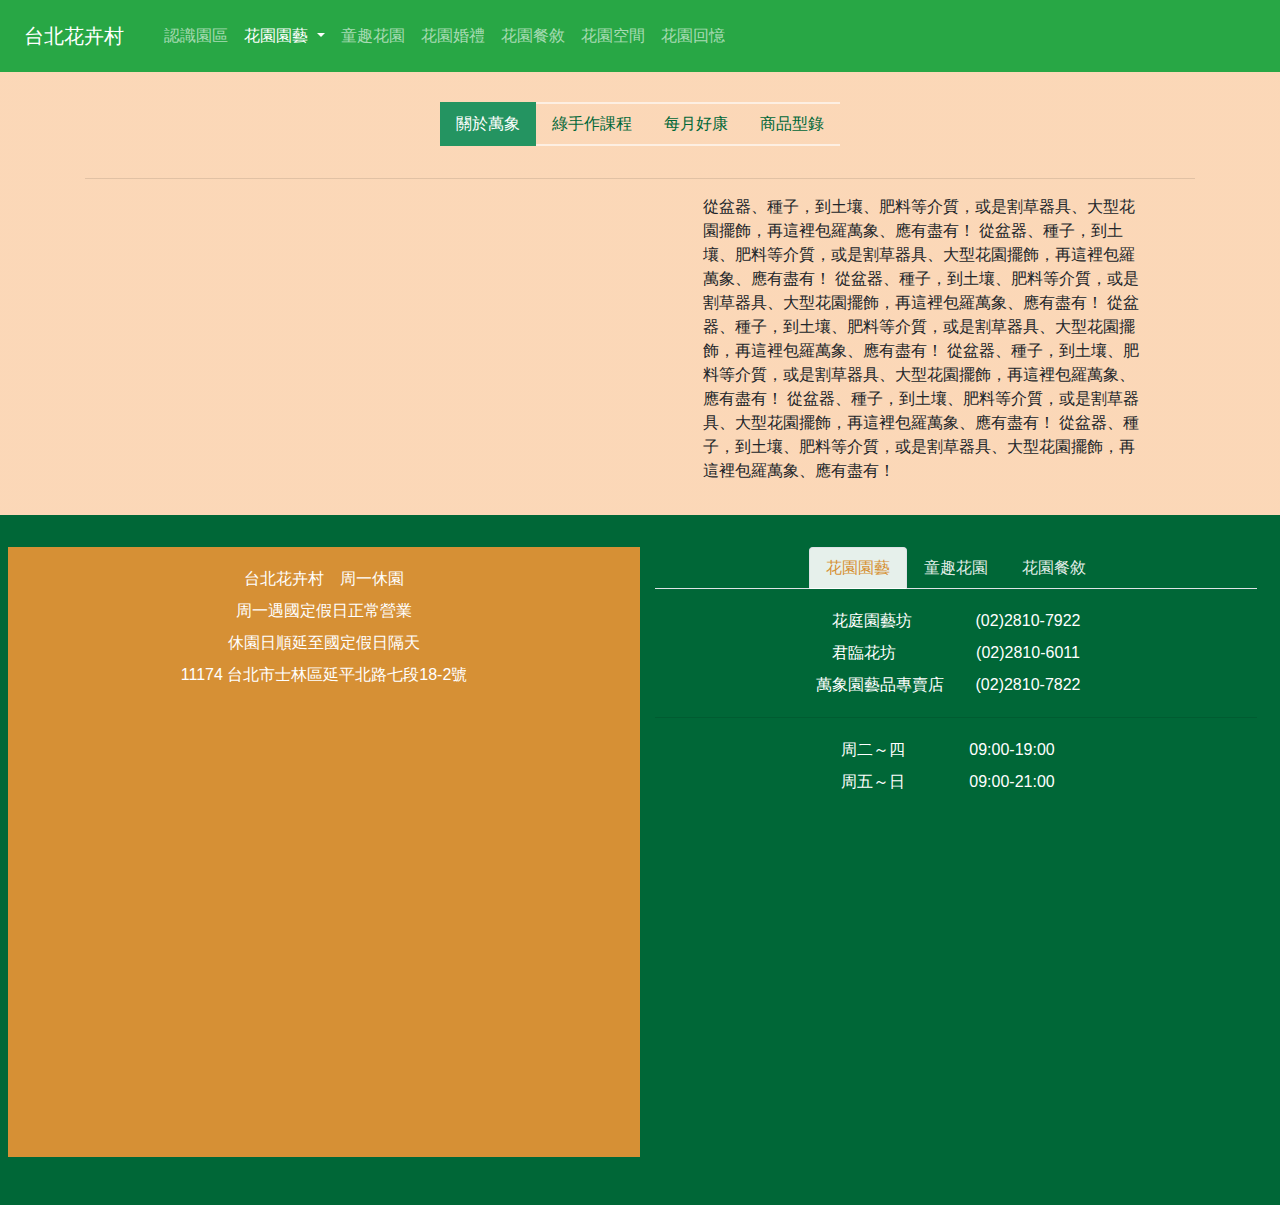
<file: wanshiang/index.html>
﻿<!doctype html>
<html lang="zh-Hant-TW">
<head>
<meta charset="utf-8">
<meta name="viewport" content="width=device-width, initial-scale=1, shrink-to-fit=no">
<meta name="description" content="">
<title>台北花卉村/萬象園藝品專賣店</title>

<!-- Bootstrap core CSS -->
<link rel="stylesheet" href="https://stackpath.bootstrapcdn.com/bootstrap/4.4.1/css/bootstrap.min.css" integrity="sha384-Vkoo8x4CGsO3+Hhxv8T/Q5PaXtkKtu6ug5TOeNV6gBiFeWPGFN9MuhOf23Q9Ifjh" crossorigin="anonymous">

<!-- Awosome.css 庫 -->
<link rel="stylesheet" href="https://cdnjs.cloudflare.com/ajax/libs/font-awesome/5.12.1/css/all.min.css">

<!--自製 CSS -->
<link href="./css/index.css" rel="stylesheet">
  
<!--header navbar 自動隱藏-->
<link href="../css/headerNavbar-auto-hiding.css" rel="stylesheet">


      
</head>


<!--Nav 內容-->
<header>
  <nav class="navbar navbar-expand-md fixed-top bg-success">
    <a class="navbar-brand" href="../index.html">台北花卉村</a>
    <!--nav摺疊按鈕，md以下出現-->
    <button class="navbar-toggler" type="button" data-toggle="collapse" data-target="#navbarCollapse" aria-controls="navbarCollapse" aria-expanded="false" aria-label="Toggle navigation">
      <i class="fas fa-bars toggler-icon"></i>
    </button>
    <div class="collapse navbar-collapse" id="navbarCollapse">
      <ul class="navbar-nav nav mr-auto">
        <li class="nav-item">
          <!--園區歷史-->
          <a class="nav-link" href="../index.html">認識園區</a>
        </li>
        <li class="nav-item dropdown">
          <!--花庭園藝、君臨花坊、萬象園藝品專賣店、會員資訊-->

          <a class="nav-link dropdown-toggle active" href="#" role="button" id="dropdownMenuLink" data-toggle="dropdown" aria-haspopup="true" aria-expanded="false">
            花園園藝
          </a>

          <div class="dropdown-menu" aria-labelledby="dropdownMenuLink">
            <a class="dropdown-item" href="#">花庭園藝坊</a>
            <a class="dropdown-item" href="#">君臨花坊</a>
            <a class="dropdown-item active disable" href="#">萬象園藝品專賣店</a>
          </div>

        </li>
        <li class="nav-item">
          <!--釉舍(手作、馬賽克)、團體活動、-->
          <a class="nav-link" href="#">童趣花園</a>
        </li>
        <li class="nav-item">
          <!--森林、花堤會館-->
          <a class="nav-link" href="#">花園婚禮</a>
        </li>
        <li class="nav-item">
          <!--咖啡館、鑫晶-->
          <a class="nav-link" href="#">花園餐敘</a>
        </li>
        <li class="nav-item">
          <!--會議室租用、店面租用-->
          <a class="nav-link" href="#">花園空間</a>
        </li>
        <li class="nav-item">
          <!--活動回顧-->
          <a class="nav-link" href="#">花園回憶</a>
        </li>
      </ul>
    </div>
  </nav>
</header>
<!--萬象page-->
<main>
  <div class="container">  
      <ul class="nav row justify-content-center">
        <li class="nav-item px-0 text-center">
          <a class="nav-link active" data-toggle="tab" href="#">關於萬象</a>
        </li>
        <li class="nav-item px-0 text-center">
          <a id="go-green-diy" class="nav-link" data-toggle="tab" href="./green-diy.html">綠手作課程</a>
        </li>
        <li class="nav-item px-0 text-center">
          <a class="nav-link" data-toggle="tab" href="#">每月好康</a>
        </li>
        <li class="nav-item px-0 text-center">
          <a class="nav-link" data-toggle="tab" href="#">商品型錄</a>
        </li>
      </ul>
    
    
    <hr>
  <div class="row justify-content-center">
      <div class="col-md-6 col-lg-5 store-photo"></div>
      <div class="d-none d-lg-flex col-lg-1"></div>
      <div class="col-md-6 col-lg-5">
        從盆器、種子，到土壤、肥料等介質，或是割草器具、大型花園擺飾，再這裡包羅萬象、應有盡有！
        從盆器、種子，到土壤、肥料等介質，或是割草器具、大型花園擺飾，再這裡包羅萬象、應有盡有！
        從盆器、種子，到土壤、肥料等介質，或是割草器具、大型花園擺飾，再這裡包羅萬象、應有盡有！
        從盆器、種子，到土壤、肥料等介質，或是割草器具、大型花園擺飾，再這裡包羅萬象、應有盡有！
        從盆器、種子，到土壤、肥料等介質，或是割草器具、大型花園擺飾，再這裡包羅萬象、應有盡有！
        從盆器、種子，到土壤、肥料等介質，或是割草器具、大型花園擺飾，再這裡包羅萬象、應有盡有！ 
        從盆器、種子，到土壤、肥料等介質，或是割草器具、大型花園擺飾，再這裡包羅萬象、應有盡有！ 
      </div>
    </div>
  </div>
</main>

<footer>
  <div class="container-fluid">
    <div class="row">
      <!--FOOTER分兩格-->
      <div class="col-md-6 map-box text-center">
          <p>台北花卉村　周一休園</p>
          <p>周一遇國定假日正常營業</p>
          <p>休園日順延至國定假日隔天</p>
          <p>11174 台北市士林區延平北路七段18-2號</p>
          <iframe src="https://www.google.com/maps/embed?pb=!1m18!1m12!1m3!1d14452.938212159606!2d121.50273985!3d25.09392035!2m3!1f0!2f0!3f0!3m2!1i1024!2i768!4f13.1!3m3!1m2!1s0x3442aed0af76f101%3A0xa05adf3ff3fb83fe!2z5Y-w5YyX6Iqx5Y2J5p2R!5e0!3m2!1szh-TW!2stw!4v1582253023406!5m2!1szh-TW!2stw" class="map" frameborder="0" allowfullscreen=""></iframe>
      </div>
      <div class="col-md-6">
        <!--營業時間-->
        <nav>
          <div class="nav nav-tabs justify-content-center" id="nav-tab" role="tablist">
            <a class="nav-item nav-link active" id="nav-plant-tab" data-toggle="tab" href="#nav-plant" role="tab" aria-controls="nav-plant" aria-selected="true">花園園藝</a>
            <a class="nav-item nav-link" id="nav-fun-tab" data-toggle="tab" href="#nav-fun" role="tab" aria-controls="nav-fun" aria-selected="false">童趣花園</a>
            <a class="nav-item nav-link" id="nav-food-tab" data-toggle="tab" href="#nav-food" role="tab" aria-controls="nav-food" aria-selected="false">花園餐敘</a>
          </div>
        </nav>
        <!--營業時間 tab內容-->
        <div class="tab-content" id="nav-tabContent">
          <div class="tab-pane fade show active" id="nav-plant" role="tabpanel" aria-labelledby="nav-plant-tab">

            <div class="text-center">

              <p>花庭園藝坊<span>&emsp;&emsp;&emsp;&emsp;(02)2810-7922</span></p>
              <p>君臨花坊&emsp;<span>&emsp;&emsp;&emsp;&emsp;(02)2810-6011</span></p>
              <p>萬象園藝品專賣店<span>&emsp;&emsp;(02)2810-7822&emsp;</span></p>
              <hr>
              <p>周二～四&emsp;&emsp;&emsp;&emsp;09:00-19:00&emsp;</p>
              <p>周五～日&emsp;&emsp;&emsp;&emsp;09:00-21:00&emsp;</p>
            </div>
          </div>
          <div class="tab-pane fade" id="nav-fun" role="tabpanel" aria-labelledby="nav-fun-tab">
            <div class="text-center">
              <p>釉舍藝術工坊<span>&emsp;(02)2810-1969#57</span></p>
              <p>例假日　11:00-18:00</p>
              <hr>

              <p>社子島單車棧<span>&emsp;(02)2810-1969#14</span></p>
              <p>例假日　09:00-17:00（遇雨暫停）</p>
              <hr>

              <p>小學堂飄移卡丁車<span>&emsp;0926-773-204</span></p>
              <p>例假日　11:00-18:00（遇雨暫停）</p>
            </div>
          </div>
          <div class="tab-pane fade" id="nav-food" role="tabpanel" aria-labelledby="nav-food-tab">
            <div class="text-center">
              <p>森林派對咖啡館<span>&emsp;&emsp;&emsp;(02)2810-7709&emsp;&emsp;</span></p>
              <p>周二～四&emsp;&emsp;&emsp;&emsp;09:00-19:00&emsp;</p>
              <p>周五～日&emsp;&emsp;&emsp;&emsp;09:00-21:00&emsp;</p>
              <hr>
              <p>鑫晶創意料理<span>&emsp;&emsp;&emsp;(02)2815-1498&emsp;</span></p>
              <p>中餐時段&emsp;&emsp;&emsp;&emsp;11:00-14:00&emsp;</p>
              <p>晚餐時段&emsp;&emsp;&emsp;&emsp;17:00-21:00&emsp;</p>
            </div>
          </div>
        </div>
      </div>
    </div>

  </div>
</footer>

<!--Jquery-->
<script src="https://code.jquery.com/jquery-3.3.1.slim.min.js" integrity="sha384-q8i/X+965DzO0rT7abK41JStQIAqVgRVzpbzo5smXKp4YfRvH+8abtTE1Pi6jizo" crossorigin="anonymous"></script>
<!--BS專用 JS檔-->
<script src="https://stackpath.bootstrapcdn.com/bootstrap/4.2.1/js/bootstrap.min.js" integrity="sha384-B0UglyR+jN6CkvvICOB2joaf5I4l3gm9GU6Hc1og6Ls7i6U/mkkaduKaBhlAXv9k" crossorigin="anonymous"></script>
<!--自製 JS檔-->
<script src="./js/index.js"></script>
<!--自動隱藏 header navbar-->
<script src="../js/headerNavbar-auto-hiding.js"></script>        
</body>
</html>
</file>
<file: wanshiang/css/index.css>
﻿body {
  padding-top: 3rem;
}

/*header*/
/*navbar*/
.navbar-brand {
  color: #FFF;
  padding: 0.7rem 1rem;
}
.navbar-brand:hover {
  background: rgba(255, 255, 255, 0.1);
  color: #FFF;
}
header .navbar {
  padding: 0.5rem;
}
header .nav-link {
  padding: 1rem 1rem;
}
header .nav-link {
  color: rgba(255, 255, 255, 0.6)
}
header .nav-link:hover {
  background: rgba(255, 255, 255, 0.1);
  color: #FFF;
}

header .nav-link.active:not(.dropdown-toggle) {
  color: #FFF;   
  cursor: default;
  pointer-events: none;
}

button.navbar-toggler {
  color: #fff;  
  padding: 1rem 1rem;
  outline: none;
}

/*收束navbar*/
.navbar-toggler:active {
  color: #fff;
  transform: rotate(180deg);
  transition: all 0.3s ease;
}
/*收束navbar 結束*/

a.nav-link.a-active {
  color: #FFF;
}

/*下拉選單*/
a.dropdown-toggle.active {
  color: #FFF;   
  cursor: default;
}
.dropdown-item.active {
  color: #FFCC8B;
  cursor: default;
  pointer-events: none;
  background: rgba(255, 255, 255, 0.2);
}
.dropdown-menu {
  background-color: #35b14e;
}
.dropdown-item {
  color: #fff;
}
.dropdown-item:focus,
.dropdown-item:hover {
  background-color: #9fd4a0;
  color: #28a745;
}
/*下拉選單 結束*/

/*header 結束*/


/*網頁內容*/
main {
  /*避免被navbar蓋到*/
  position: relative;
  top: 1.4rem;
  /*上下留白*/
  padding: 2rem;
  /*蓋色底圖背景*/
  background-image: linear-gradient(to right, rgba(242, 124, 18, .3), rgba(242, 124, 18, .3)),url("https://www.toptal.com/designers/subtlepatterns/patterns/palm-leaf.png") ;
}

/*網頁內容nav*/
main .nav {
  padding-bottom: 1rem; 
}

main .nav-link:active {
  color: #D69035;
}

main .nav-link:hover {
  color: #249461;
  background: rgba(36, 148, 97, 0.1);
  border-top: 2px solid #249461;
  border-bottom: 2px solid #249461;
}

main .nav-link.active {
  color: #FFF;
  background: #249461;
  border-top: 2px solid #249461;
  border-bottom: 2px solid #249461;
}

main .nav-link {
  color: #006738;
  border-top: 2px solid rgba(255,255,255,.6);
  border-bottom: 2px solid  rgba(255,255,255,.6);
  
  transition: all 0.3s ease;
}

/*網頁內容nav 結束*/



.store-photo {
  background: url("https://pic.pimg.tw/taipeigardenmall/1499334906-1821075545_n.jpg") center center / auto 100% no-repeat;
}

/*網頁內容結束*/

/*Footer*/
footer {
  background: #006737;
  color: #FFF;
  padding: 2rem 0.5rem;
  position: relative;
  top: 1.4rem;
}

footer .col-md-6 {
  margin-bottom: 1rem;
}

footer p {
  line-height: 2;
  margin: 0;
}

/*FOOTER 店家營頁資訊*/
footer .nav-tabs .nav-link:active {
  background: rgba(255,255,255,.9);
  color: #D69035;
}

footer .nav-tabs .nav-link:hover {
  background: rgba(255,255,255,.5);
  color: #FFF;
}

footer .nav-tabs .nav-link {
  color: rgba(255,255,255,.9);
}

footer .nav-tabs .nav-link.active {
  background: rgba(255,255,255,.9);
  color: #D69035;
}

/*FOOTER 店家營業資訊內容*/
.tab-content {
  padding-top: 1rem; 
}


/*map*/
.map-box {
  background: #D69035;
  padding: 1rem;
}

.map {
  display: block;
  width: 100%;
  height: 50vh;
}

/*FOOTER 結束*/

@media (max-width: 575.98px){
  /*網頁內容 Nav*/
  main .nav-item {
    width: 8rem;
  }
  main .nav-link {
    border-top: none;
    border-right: 2px solid rgba(255, 255, 255, 0.6);
    border-bottom: none;
    border-left: 2px solid rgba(255, 255, 255, 0.6);
    margin-right: -2px;
  }
  
  main .nav-link:hover {
    border-top: none;
    border-bottom: none;    
    border-right: 2px solid #249461;
    border-left: 2px solid #249461;
    position: relative;
    z-index: 2;
  }
  
  main .nav-link.active {
    color: #FFF;
    background: #249461;
    border-top: none;
    border-bottom: none;
    border-right: 2px solid #249461;
    border-left: 2px solid #249461;
    margin-right: 0;
  }

  main .nav-link:active {
    border-top: none;
    border-bottom: none;
  }
}

@media (max-width: 767.98px){
  /*header navbar*/
  header .navbar-nav {
    padding: 0 1rem;
  }
  header .nav-link{
    line-height: 1.5;
    padding: 0.5rem 0;
  }
  
  /*店家營業資訊*/
  footer .tab-content {
    height: 45vh;
  }
  
  /*店家照片*/
  main .store-photo {
    background-position: 30% auto;
    height: 50vh;
    margin-bottom: 1rem; 
  }
}
@media (min-width: 992px) {
  .store-photo {
    background: url("https://pic.pimg.tw/taipeigardenmall/1499334906-1821075545_n.jpg") center center / 100% auto no-repeat;
  }
}
</file>
<file: css/headerNavbar-auto-hiding.css>
/*navbar 自動隱藏/出現*/
.fixed-top {
  transition:transform 300ms linear;
}
.is-hidden {
    transform:translateY(-100%)
}
.is-show {
    transform:translateY(0%)
}
</file>
